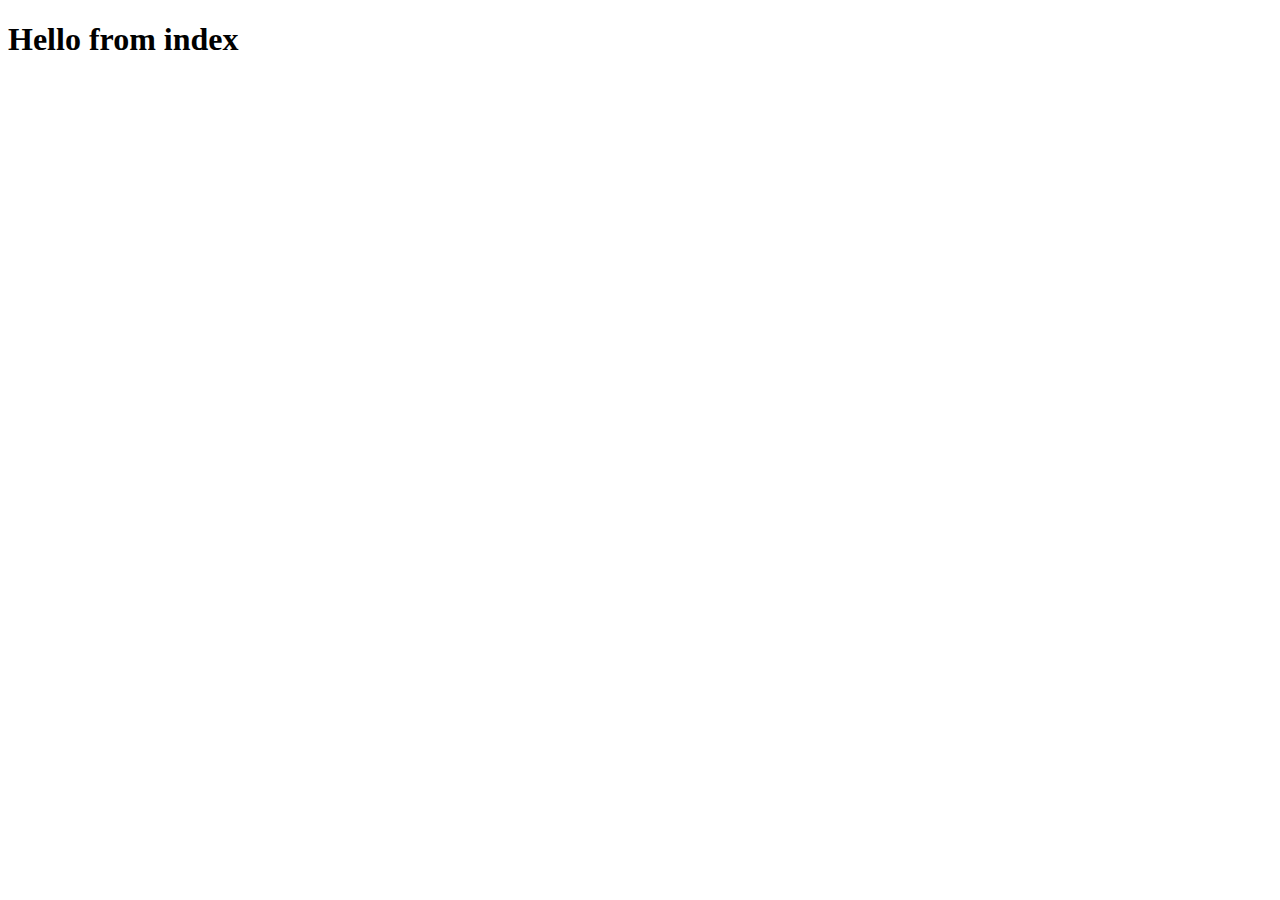
<file: templates/index.html>
<!DOCTYPE html>
<html lang="en">
<head>
    <meta charset="UTF-8">
    <meta name="viewport" content="width=device-width, initial-scale=1.0">
    <title>Index</title>
</head>
<body>
    <h1>Hello from index</h1>
</body>
</html>
</file>
